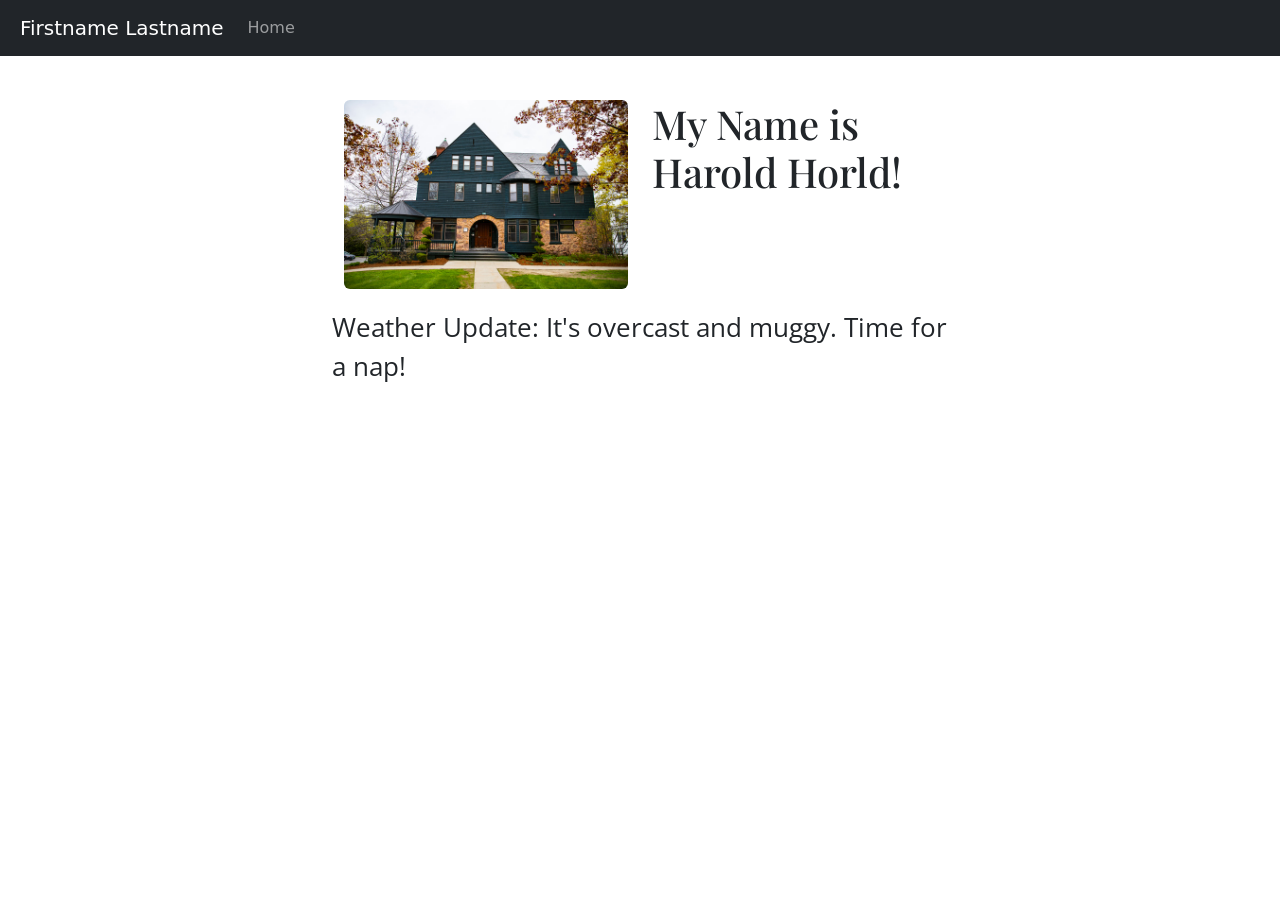
<file: index.html>
<!doctype html>
<html lang="en">
<head>
    <meta charset="utf-8">
    <meta name="viewport" content="width=device-width, initial-scale=1, shrink-to-fit=no">
    <meta name="description" content="">
    <meta name="author" content="">
    <title>Lastname Firstname: 225</title>
    <link rel="canonical" href="https://getbootstrap.com/docs/4.0/examples/starter-template/">
    <!-- Bootstrap core CSS -->
    <link href="css/styles.css" rel="stylesheet">

    <!-- Custom styles for this template -->
    <link href="https://cdn.jsdelivr.net/npm/bootstrap@5.3.2/dist/css/bootstrap.min.css" rel="stylesheet">
</head>
<body>
<nav class="navbar navbar-expand-md navbar-dark bg-dark fixed-top">
    <a class="navbar-brand" href="#">Firstname Lastname</a>
    <button class="navbar-toggler" type="button" data-toggle="collapse" data-target="#navbarsExampleDefault" aria-controls="navbarsExampleDefault" aria-expanded="false" aria-label="Toggle navigation">
        <span class="navbar-toggler-icon"></span>
    </button>
    <div class="collapse navbar-collapse" id="navbarsExampleDefault">
        <ul class="navbar-nav mr-auto">
            <li class="nav-item active">
                <a class="nav-link" href="index.html">Home</a>
            </li>
        </ul>
    </div>
</nav>

<main role="main" class="container-fluid">

    <div class="container home_2col">
        <div class="row">
            <div class="col">
                <img src="images/house.jpg" class="rounded d-block dibley" alt="...">
            </div>
            <div class="col">
                <h1>My Name is Harold Horld!</h1>
            </div>
        </div>
    </div><!--end 2col-->
<p>
   Weather Update: It's overcast and muggy. Time for a nap!
</p>
</main><!-- /.container -->

<!-- Bootstrap core JavaScript
================================================== -->
<!-- Placed at the end of the document so the pages load faster -->
<script src="https://code.jquery.com/jquery-3.2.1.slim.min.js" integrity="sha384-KJ3o2DKtIkvYIK3UENzmM7KCkRr/rE9/Qpg6aAZGJwFDMVNA/GpGFF93hXpG5KkN" crossorigin="anonymous"></script>
<script src="https://cdn.jsdelivr.net/npm/popper.js@1.12.9/dist/umd/popper.min.js" integrity="sha384-ApNbgh9B+Y1QKtv3Rn7W3mgPxhU9K/ScQsAP7hUibX39j7fakFPskvXusvfa0b4Q" crossorigin="anonymous"></script>
<script src="https://cdn.jsdelivr.net/npm/bootstrap@4.0.0/dist/js/bootstrap.min.js" integrity="sha384-JZR6Spejh4U02d8jOt6vLEHfe/JQGiRRSQQxSfFWpi1MquVdAyjUar5+76PVCmYl" crossorigin="anonymous"></script>
</body>
</html>
</file>
<file: css/styles.css>
@import url('https://fonts.googleapis.com/css2?family=Open+Sans:wght@300&family=Playfair+Display&display=swap');
@import url('https://fonts.googleapis.com/css2?family=Roboto:ital,wght@0,100..900;1,100..900&display=swap');


/*GLOBAL*/
body {
    padding-top: 5rem;

}

h1,h2,h3,h4,h5,h6 {
    font-family: 'Playfair Display', serif;
}


main {
    padding: 20px;
}
main.container-fluid {
    width: 50%;
}

p {
    font-family: 'Open Sans', sans-serif;
    font-size: 1.6rem;
}

nav {
    margin-bottom: 120px;
}

.navbar-brand {
    margin-left: 20px;
}

button.navbar-toggler{
margin-right: 10px;
}

.home_2col {
    margin-bottom: 20px;
}

img.dibley {
    max-width: 100%
}
</file>
